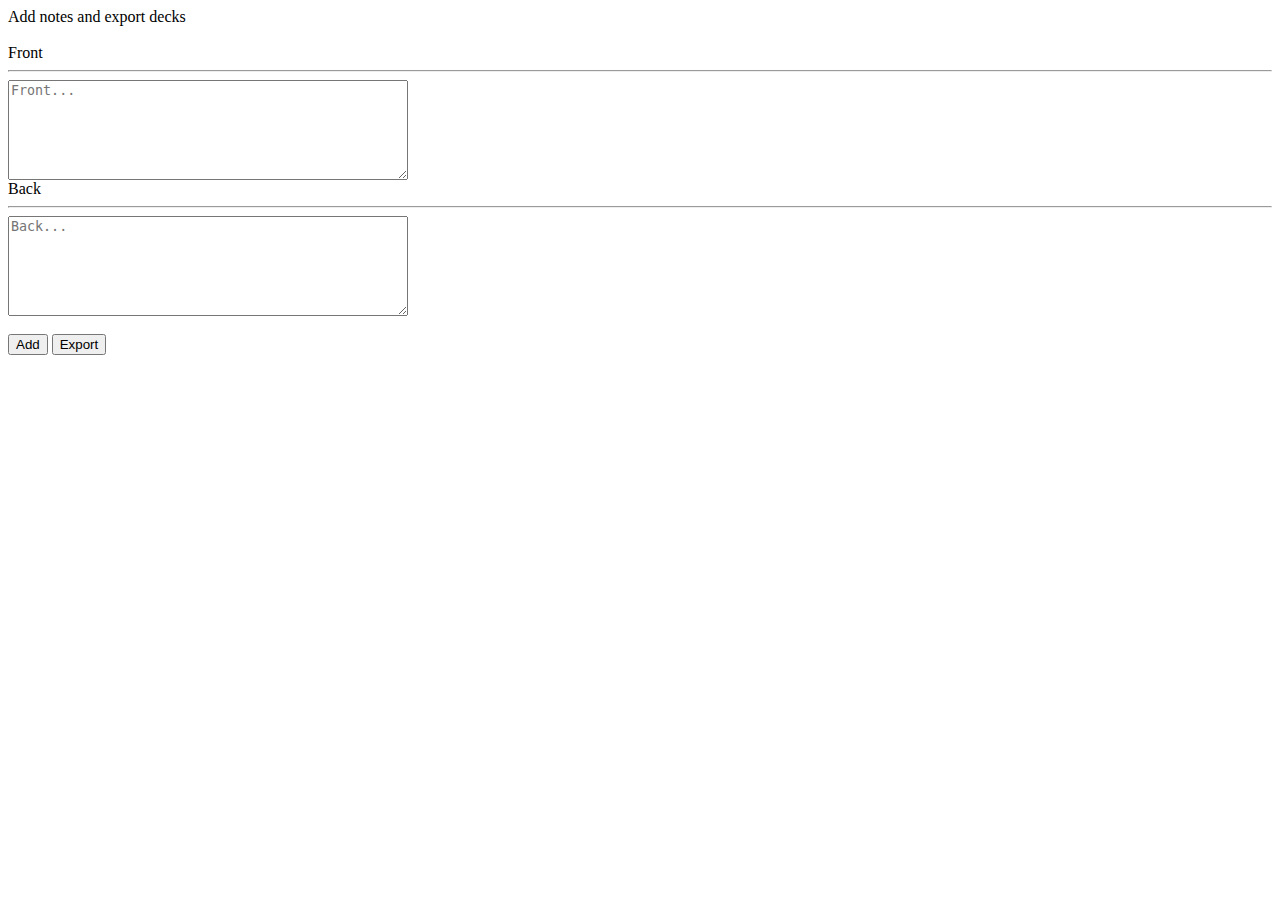
<file: sample/index.html>
<meta charset="utf8" />
<html>

<!-- sqlite -->
<script src='js/sql/sql.js'></script>

<!-- anki -->
<script src="js/anki/anki_hash.js"></script>
<script src="js/anki/genanki.js"></script>
<script src="js/anki/db.js"></script>

<!-- zip .apkg -->
<script src="js/jszip.min.js"></script>

<!-- File saver -->
<script src="js/filesaver/FileSaver.min.js"></script>

<script src='js/index.js'></script>

<body>

  <div>
    Add notes and export decks
  </div>

  <br>

  <!-- Front Back -->
  <div id="add-note">
    <div>Front
      <hr class="thin">
      <textarea id="noteFront" type="text" placeholder="Front..." required
        style="margin: 0px;width: 400px;height: 100px;"></textarea>
    </div>

    <div>Back
      <hr class="thin">
      <textarea id="noteBack" type="text" placeholder="Back..." required
        style="margin: 0px;width: 400px;height: 100px;"></textarea>
    </div>
  </div>

  <br>

  <div>
    <button onclick="addNote();">Add</button>
    <button onclick="exportDeck();">Export</button>
  </div>
</body>

</html>
</file>
